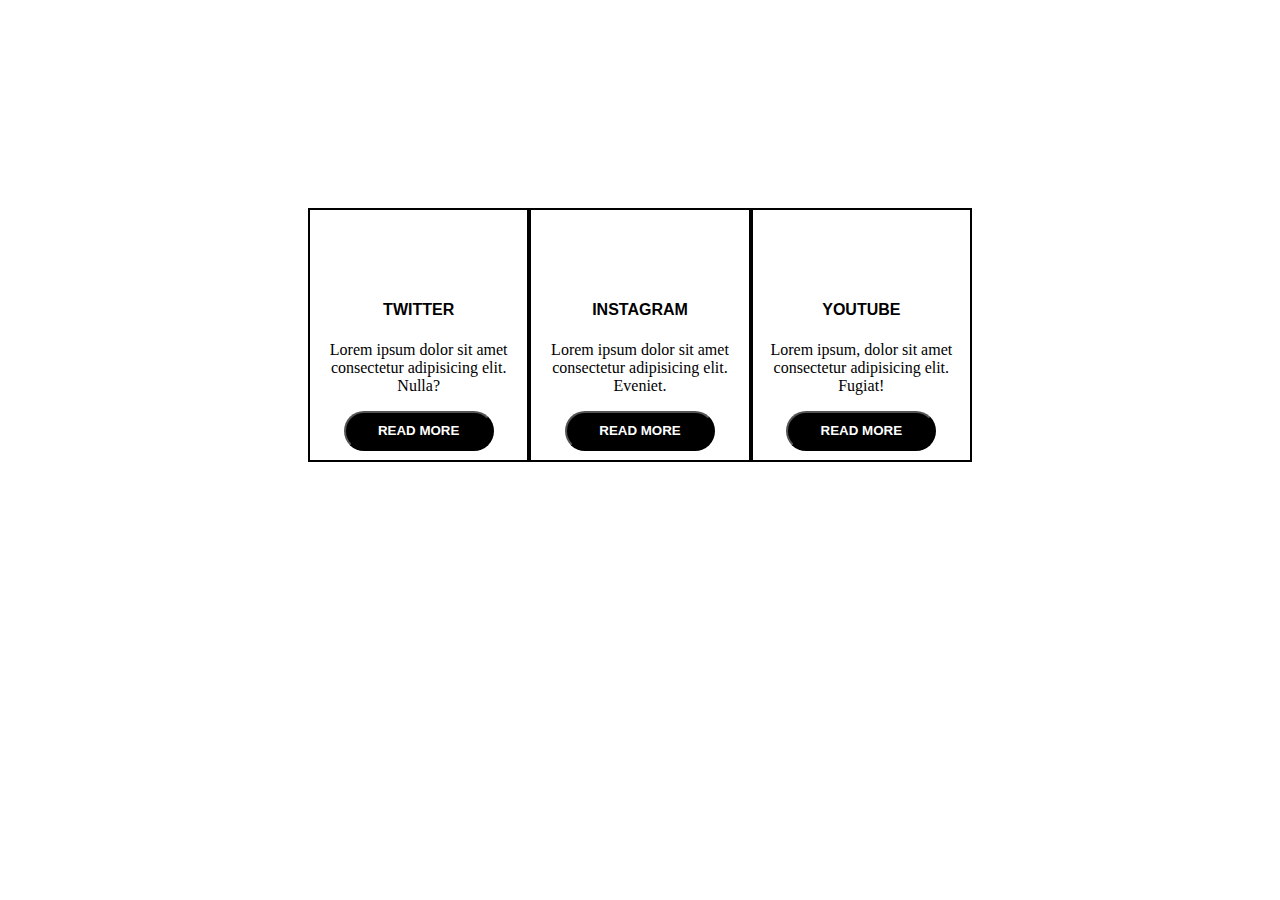
<file: index.html>
<!DOCTYPE html>
<html lang="en">
<head>
    <link rel="stylesheet" href="style.css">
    <title>Responsive cards</title>
</head>
<body>
    <div class="Box1">
        <center><div class="img1"></div></center>
        <h4>TWITTER</h4>
        <p>Lorem ipsum dolor sit amet consectetur adipisicing elit. Nulla?</p>
        <center>
            <a href="https://en.wikipedia.org/wiki/Twitter"><button>READ MORE</button></a>
        </center>
    </div>
    <div class="Box1">
        <center><div class="img2"></div></center>
        <h4>INSTAGRAM</h4>
        <p>Lorem ipsum dolor sit amet consectetur adipisicing elit. Eveniet.</p>
        <center>
            <a href="https://en.wikipedia.org/wiki/Instagram"><button>READ MORE</button></a>
        </center>
    </div>
    <div class="Box1">
       <center> <div class="img3"></div></center>
        <h4>YOUTUBE</h4>
        <p>Lorem ipsum, dolor sit amet consectetur adipisicing elit. Fugiat!</p>
        <center>
            <a href="https://en.wikipedia.org/wiki/YouTube"><button>READ MORE</button></a>
        </center>
    </div>
</body>
</html>
</file>
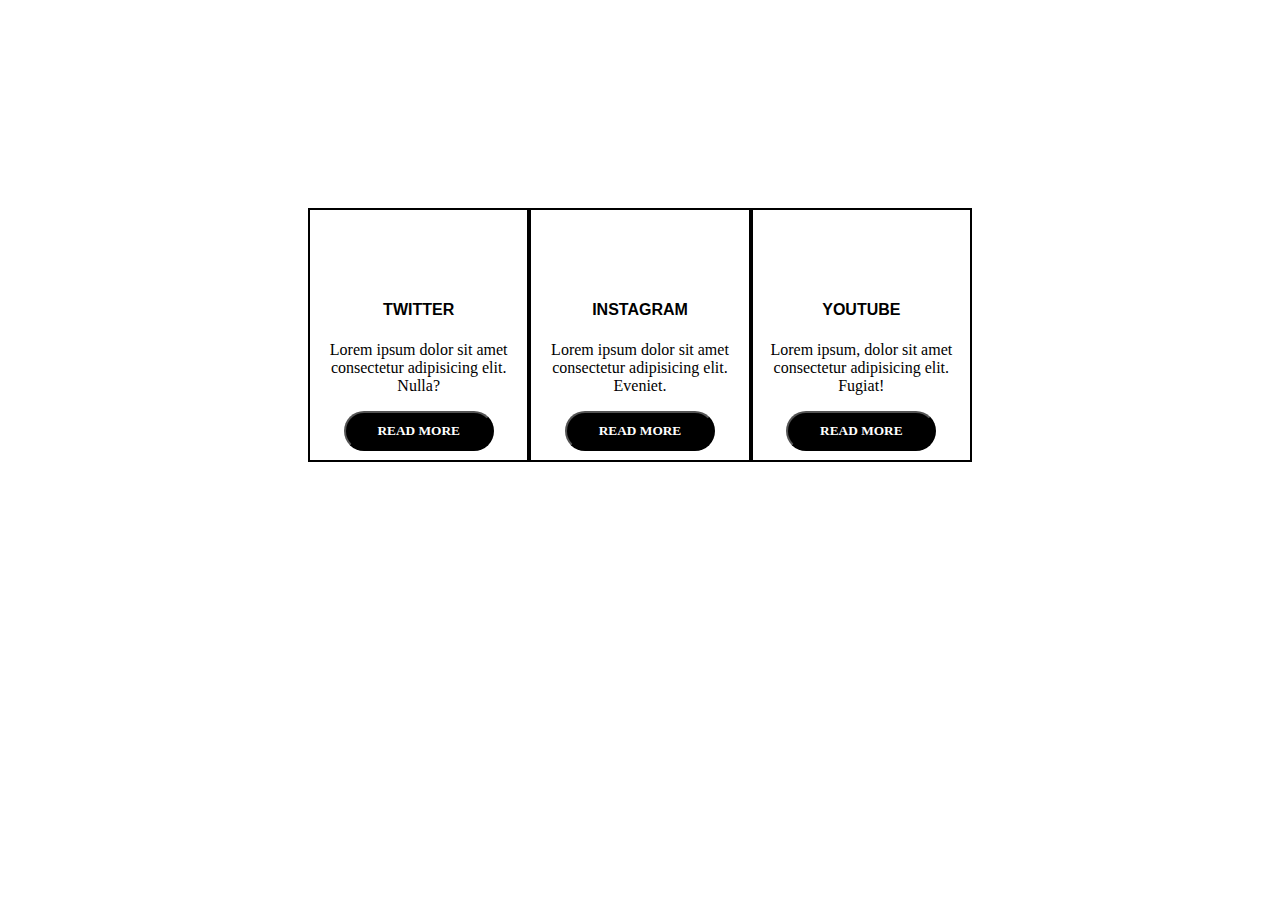
<file: cards.html>
<!DOCTYPE html>
<html lang="en">
<head>
    <link rel="stylesheet" href="3.css">
    <title>Responsive cards</title>
</head>
<body>
    <div class="Box1">
        <center><div class="img1"></div></center>
        <h4>TWITTER</h4>
        <p>Lorem ipsum dolor sit amet consectetur adipisicing elit. Nulla?</p>
        <center>
            <a href="https://en.wikipedia.org/wiki/Twitter"><button>READ MORE</button></a>
        </center>
    </div>
    <div class="Box1">
        <center><div class="img2"></div></center>
        <h4>INSTAGRAM</h4>
        <p>Lorem ipsum dolor sit amet consectetur adipisicing elit. Eveniet.</p>
        <center>
            <a href="https://en.wikipedia.org/wiki/Instagram"><button>READ MORE</button></a>
        </center>
    </div>
    <div class="Box1">
       <center> <div class="img3"></div></center>
        <h4>YOUTUBE</h4>
        <p>Lorem ipsum, dolor sit amet consectetur adipisicing elit. Fugiat!</p>
        <center>
            <a href="https://en.wikipedia.org/wiki/YouTube"><button>READ MORE</button></a>
        </center>
    </div>
</body>
</html>
</file>
<file: style.css>
.Box1 {
    border: 2px solid black;
    height: 250px;
    width: 220px;
    margin: auto;
}

body {
    display: flex;
    text-align: center;
    padding: 200px 300px;
}

h4 {
    font-family: Verdana, Geneva, Tahoma, sans-serif;
}

.img1 {
    height: 70px;
    width: 70px;
    background-image: url("https://cdn-icons-png.flaticon.com/512/733/733579.png"); 
    background-size: cover;
}

.img2 {
    height: 70px;
    width: 70px;
    background-image: url("https://cdn-icons-png.flaticon.com/512/2111/2111463.png"); 
    background-size: cover;
}

.img3 {
    height: 70px;
    width: 70px;
    background-image: url("https://upload.wikimedia.org/wikipedia/commons/b/b8/YouTube_Logo_2017.svg"); 
    background-size: cover;
}

button {
    height: 40px;
    width: 150px;
    border-radius: 20px;
    background-color: black;
    color: white;
    font-family: Verdana, Geneva, Tahoma, sans-serif;
    font-weight: bold;
}
</file>
<file: 3.css>
.Box1{
    border:2px solid black;
    height: 250px;
    width: 220px;
    margin: auto;
}
body{
    display: flex;
    text-align: center;
    padding: 200px 300px 200px 300px;
}
h4{
    font-family: Verdana, Geneva, Tahoma, sans-serif;
}
.img1{
    height: 70px;
    width: 70px;
    background-image: url("C:/Users/sinuk/Downloads/twitt-removebg-preview.png");
    background-size: cover;
}
.img2{
    height: 70px;
    width: 70px;
    background-image: url("C:/Users/sinuk/Downloads/download-removebg-preview.png");
    background-size: cover;
}
.img3{
    height: 70px;
    width: 70px;
    background-image: url("C:/Users/sinuk/Downloads/download-removebg-preview (1).png");
    background-size: cover;
}
button{
    height: 40px;
    width: 150px;
    border-radius: 20px;
    background-color: black;
    color: white;
    font-family: verdana;
    font-weight: bold;
}
</file>
